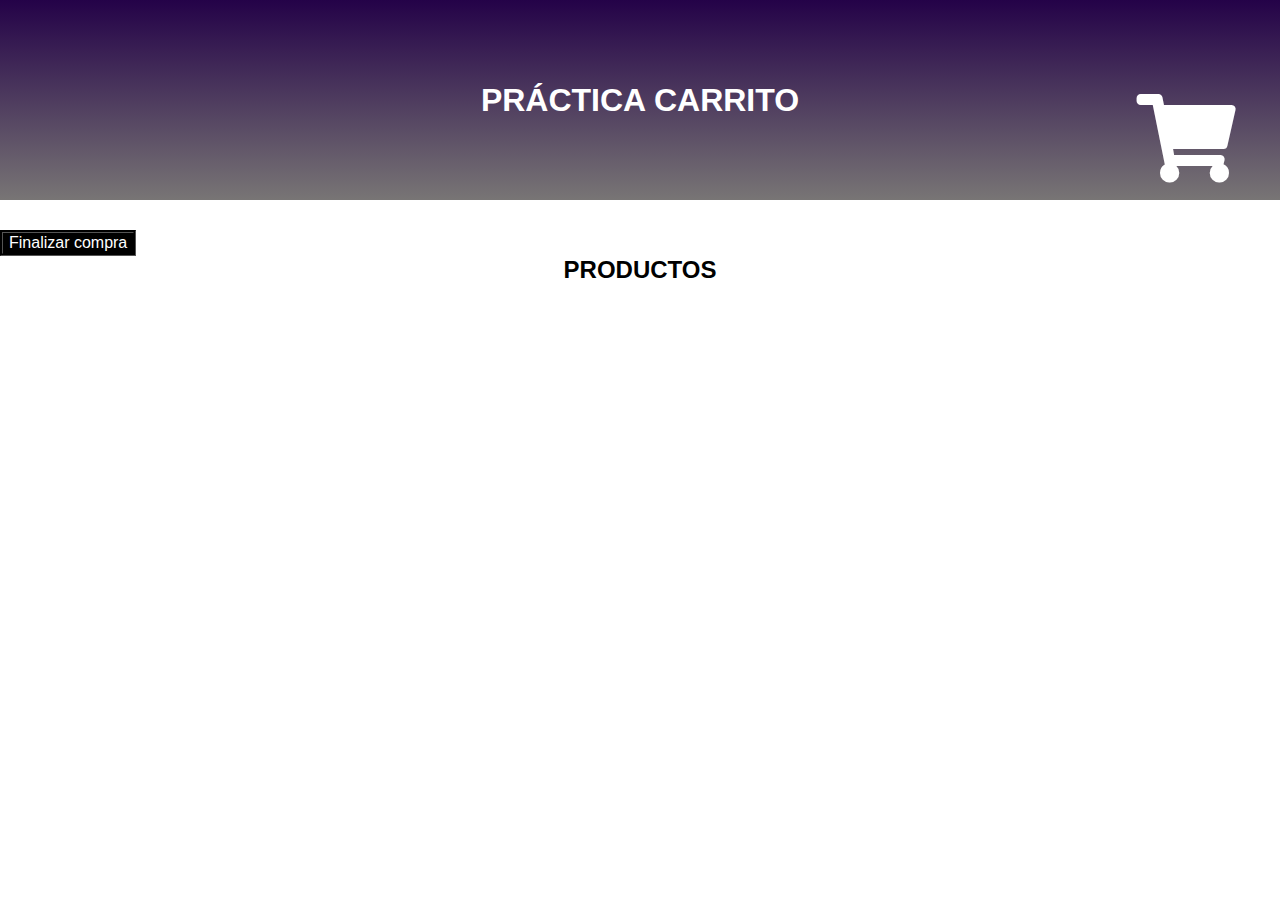
<file: index.html>
<!DOCTYPE html>
<html lang="en">

<head>
    <meta charset="UTF-8">
    <meta http-equiv="X-UA-Compatible" content="IE=edge">
    <meta name="viewport" content="width=device-width, initial-scale=1.0">
    <title>Práctica AJAX carrito</title>
    <link href="css/main.css" rel="stylesheet">
    <link rel="stylesheet" href="https://cdnjs.cloudflare.com/ajax/libs/font-awesome/5.15.3/css/all.min.css">
</head>

<body>
    <header>
        <h1>PRÁCTICA CARRITO</h1>
        <span class="icono-carrito"></span>
    </header>
    <button class="irTabla">Finalizar compra</button>
    <h2>
        PRODUCTOS
    </h2>
    <div class="carro hidden">
        <table class="tabla">
            <thead>
                <th>
                    Imagen
                </th>
                <th>
                    Nombre
                </th>
                <th>
                    Precio
                </th>
                <th>
                    Cantidad
                </th>
                <th>
                    Subtotal
                </th>
            </thead>
            <tbody id="cuerpoTabla">
                
            </tbody>
        </table> 
        <div id="total"></div>
        <div id="vaciar"></div>
    </div>
    <section class="gridcontainer">
<!--         <div class="contproducto">
            <div class="contimagen">
                men

            </div>
            <div class="estrellitas">
                <div class="estrellita">
                    H
                </div>
            </div>
            <div class="button">
                <button>sdkjfnbsdjknh</button>
            </div>
        </div> -->
    </section>


    <script src="js/main.js"></script>
</body>

</html>
</file>
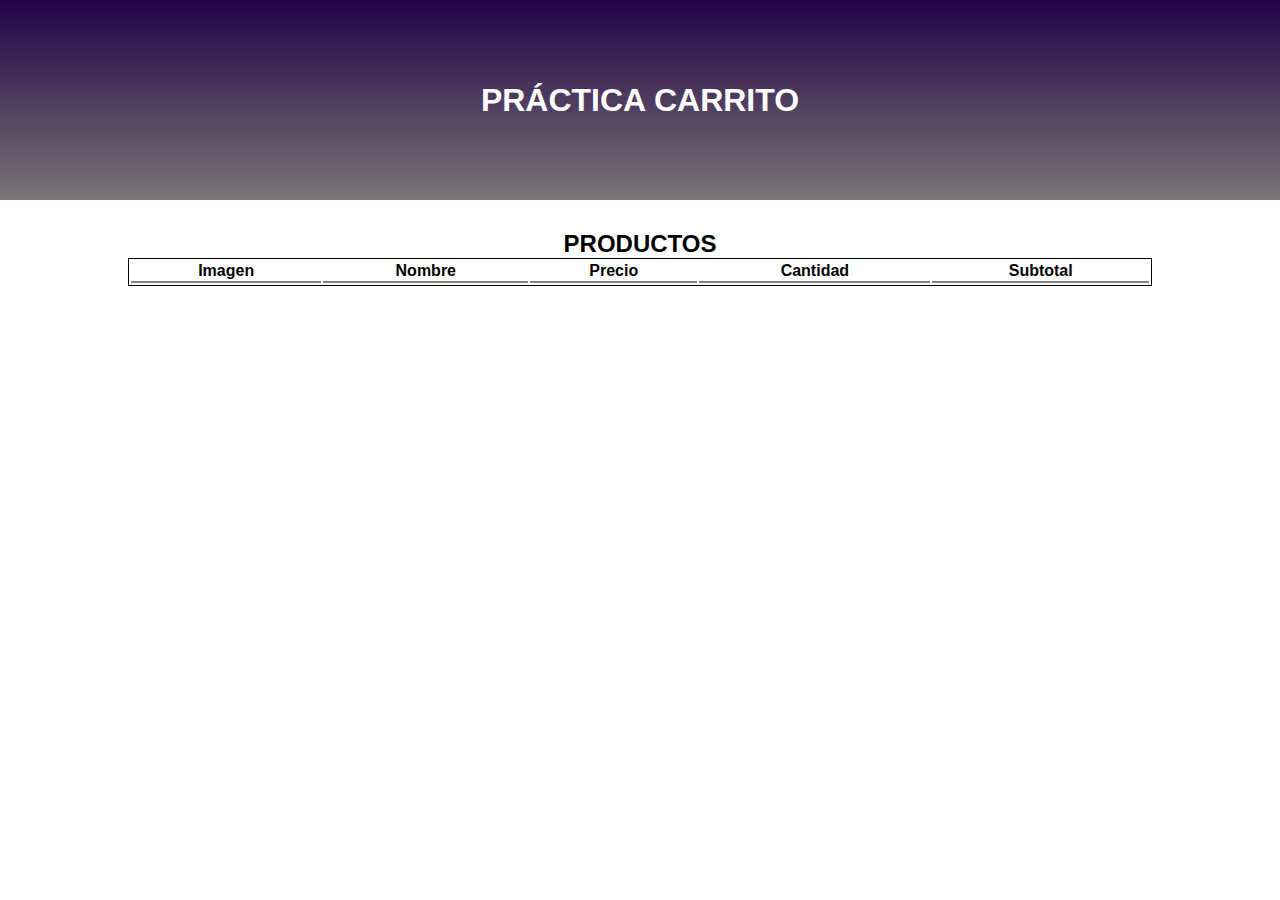
<file: compra.html>
<!DOCTYPE html>
<html lang="en">

<head>
    <meta charset="UTF-8">
    <meta http-equiv="X-UA-Compatible" content="IE=edge">
    <meta name="viewport" content="width=device-width, initial-scale=1.0">
    <title>Práctica AJAX carrito</title>
    <link href="css/main.css" rel="stylesheet">
</head>

<body>
    <header>
        <h1>PRÁCTICA CARRITO</h1>
    </header>

    <h2>
        PRODUCTOS
    </h2>
    <section id="carrito">
    <table class="tabla">
        <thead>
            <th>
                Imagen
            </th>
            <th>
                Nombre
            </th>
            <th>
                Precio
            </th>
            <th>
                Cantidad
            </th>
            <th>
                Subtotal
            </th>
        </thead>
        <tbody id="cuerpoTabla">
            
        </tbody>
    </table>
    <div id="total"></div>
    <div id="vaciar"></div>
</section>
    <script src="js/main.js"></script>
</body>

</html>
</file>
<file: css/main.css>
* {
    margin: 0;
    font-family:'Segoe UI', Tahoma, Geneva, Verdana, sans-serif
}

header {
    display:flex;
    height: 200px;
    background: linear-gradient(to bottom, #240248, #787575);
    align-items: center;
    text-align: center;
    color: white;
    justify-content: center;
    margin-bottom: 30px;
}

h1 {
    margin: 0;
}

h2 {
    text-align: center;
}

.gridcontainer {
    display:grid;
    grid-template-columns: 1fr;
    gap: 20px;
    margin: 10px 40px;
}

.contimagen {
    height: 200px;
    margin: 0 auto;
}

.imagen {
    width: 100%;
    height: 100%;
}

.contproducto {
    height: 320px;
    margin:0 auto;
    border: 1px solid grey;
}

.estrellitas {
    display:grid;
    grid-template-columns: repeat(5, 1fr);
    height: 50px;
    width:300px;
}

.estrellita {
    width: 60px;
    height: 50px;
}

.imagenestrella {
    width: 60px;
    height: 50px;
}

.button {
    text-align: center;
}

.tabla {
    border:1px solid black;
    width: 80%;
    margin:0 auto;
}

td, th {
    text-align: center;
    border-bottom:2px solid gray;
    background-color: white;
}


.imagentabla {
    width: 60px;
    height: 50px;
}

#total {
    text-align: right;
    margin-right: 200px;
}

.hidden {
    display:none;
}

.carro {
    position:absolute;
    background-color: white;
    width: 622px;
    height: 298px;
    top: 13%;
    left: 4%;
}

#vaciar {
    position: absolute;
    left: 64px;
}

button {
    background-color: black;
    color: white;
    font-size: 16px;
    border:3px groove black;
}

button:hover {
    background-color: #240248;
}

.icono-carrito::before {
    position: absolute;
    content: "\f07a";
    font-family: "Font Awesome 5 Free";
    font-weight: 900;
    font-size: 3.5rem;
    color: white;
    top: 128px;
    right: 186px;
  }

  @media screen and (min-width: 768px) {
    .icono-carrito::before {
        position: absolute;
        content: "\f07a";
        font-family: "Font Awesome 5 Free";
        font-weight: 900;
        font-size: 5.5rem;
        color: white;
        top: 90px;
        right: 44px;
      }

      .gridcontainer {
        display:grid;
        grid-template-columns: repeat(2, 1fr);
        gap: 20px;
        margin: 10px 40px;
    }

    .carro {
        position:absolute;
        background-color: white;
        width: 622px;
        height: 298px;
        top: 13%;
        left: 37%;
    }
  }

  @media screen and (min-width: 992px) {
    .gridcontainer {
        display:grid;
        grid-template-columns: repeat(3, 1fr);
        gap: 20px;
        margin: 10px 40px;
    }
  }

  @media screen and (min-width: 1200px) {
    .carro {
        position:absolute;
        background-color: white;
        width: 622px;
        height: 298px;
        top: 13%;
        left: 52%;
    }

    .gridcontainer {
        display:grid;
        grid-template-columns: repeat(4, 1fr);
        gap: 20px;
        margin: 10px 40px;
    }
  }
</file>
